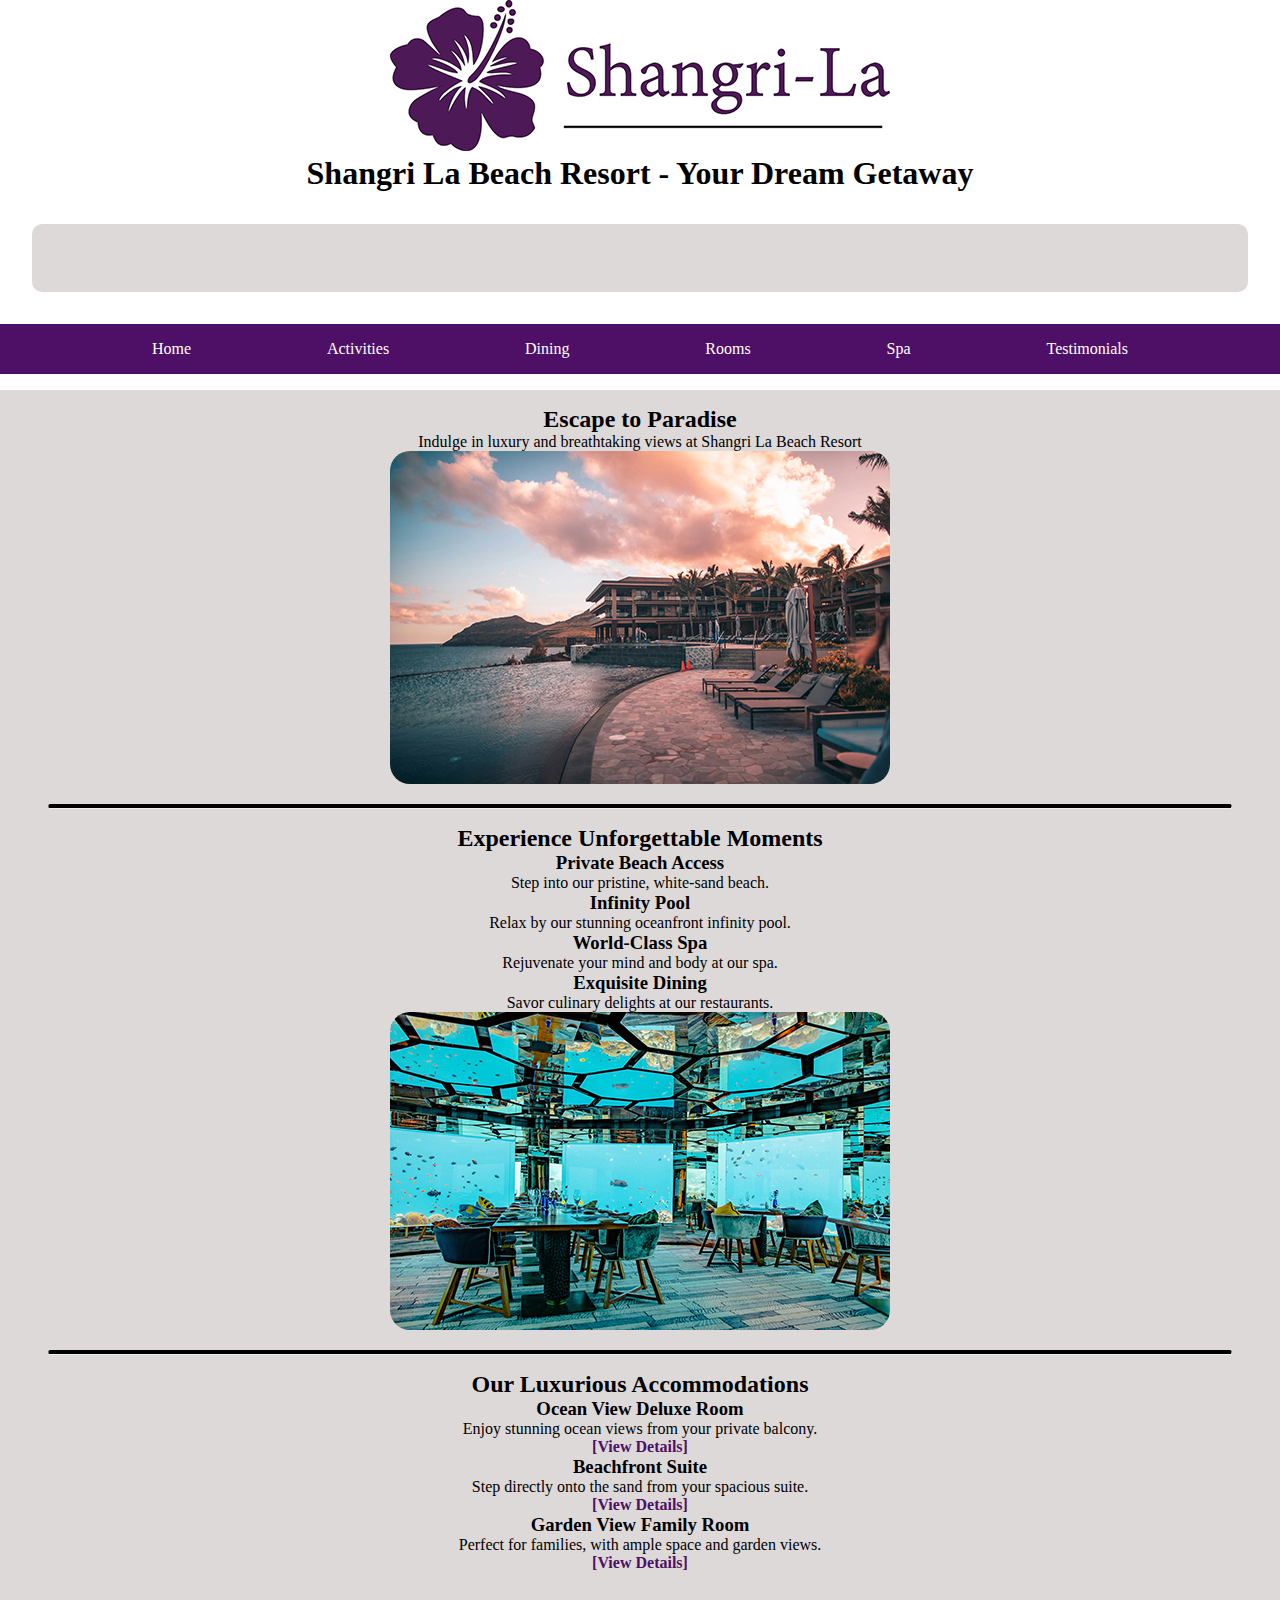
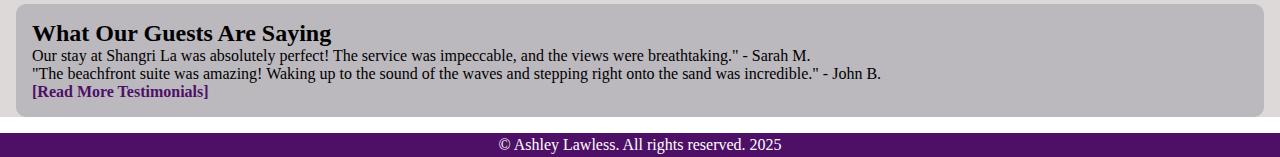
<file: index.html>
<!DOCTYPE html>
<html lang="en">
<head>
    <meta charset="UTF-8">
    <meta name="viewport" content="width=device-width, initial-scale=1.0">
    <title>Shangi-La Beach Resort</title>
    <link rel="stylesheet" href="styles.css">
</head>
<body>
    <header>
    <img src="pictures/logo.jpg" alt="logo of the resort">
    <h1>Shangri La Beach Resort - Your Dream Getaway</h1>
    
    <button id="nav-toggle">&#9776;</button>

<section id="weather">
    <ul>
        <li id="temperature"></li>
        <li id="description"></li>
        <li id="hightemp"></li>
        <li id="lowtemp"></li>
        <li id="feelslike"></li>
    </ul>
</section>

    <nav id="Navbar">
        <a href="index.html">Home</a>
        <a href="activities.html">Activities</a>
        <a href="dining.html">Dining</a>
        <a href="rooms.html">Rooms</a>
        <a href="spa.html">Spa</a>
        <a href="testimonials.html">Testimonials</a>
    </nav>
   
    </header>

    <main>
    <section id="Moments">

        <h2>Escape to Paradise</h2>
        <p>Indulge in luxury and breathtaking views at Shangri La Beach Resort</p>
        <img src="pictures/sunset.jpg" alt="sunset over a beach"> 
        <hr class="rounded">

        <h2>Experience Unforgettable Moments</h2>

        <h3>Private Beach Access</h3>
        <p>Step into our pristine, white-sand beach.</p>

        <h3>Infinity Pool</h3>
        <p>Relax by our stunning oceanfront infinity pool.</p>

        <h3>World-Class Spa</h3>
        <p>Rejuvenate your mind and body at our spa.</p>

        <h3>Exquisite Dining</h3>
        <p>Savor culinary delights at our restaurants.</p>
        <img src="pictures/ishan-seefromthesky-gtt803WswnA-unsplash.jpg" alt="dining tables surrounded by an aquarium">
        <hr class="rounded">
   

        <h2>Our Luxurious Accommodations</h2>

        <h3>Ocean View Deluxe Room</h3>
        <p>Enjoy stunning ocean views from your private balcony.</p>
        <a href="rooms.html">[View Details]</a>

        <h3>Beachfront Suite</h3>
        <p>Step directly onto the sand from your spacious suite.</p>
        <a href="rooms.html">[View Details]</a>

        <h3>Garden View Family Room</h3>
        <p>Perfect for families, with ample space and garden views.</p>
        <a href="rooms.html">[View Details]</a>
    </section>

    <section id="Guests">
        <h2>What Our Guests Are Saying</h2>
        <p>Our stay at Shangri La was absolutely perfect! The service was impeccable, and the views were breathtaking."
        - Sarah M.</p>
        
        <p>"The beachfront suite was amazing! Waking up to the sound of the waves and stepping right onto the sand was incredible."
        - John B.</p>
        <a href="testimonials.html">[Read More Testimonials]</a>
    </section>  
    </main>

    <footer>
        <p>&copy; Ashley Lawless. All rights reserved. 2025</p>
    </footer>

    <script src="main.js"></script>
</body>
</html>
</file>
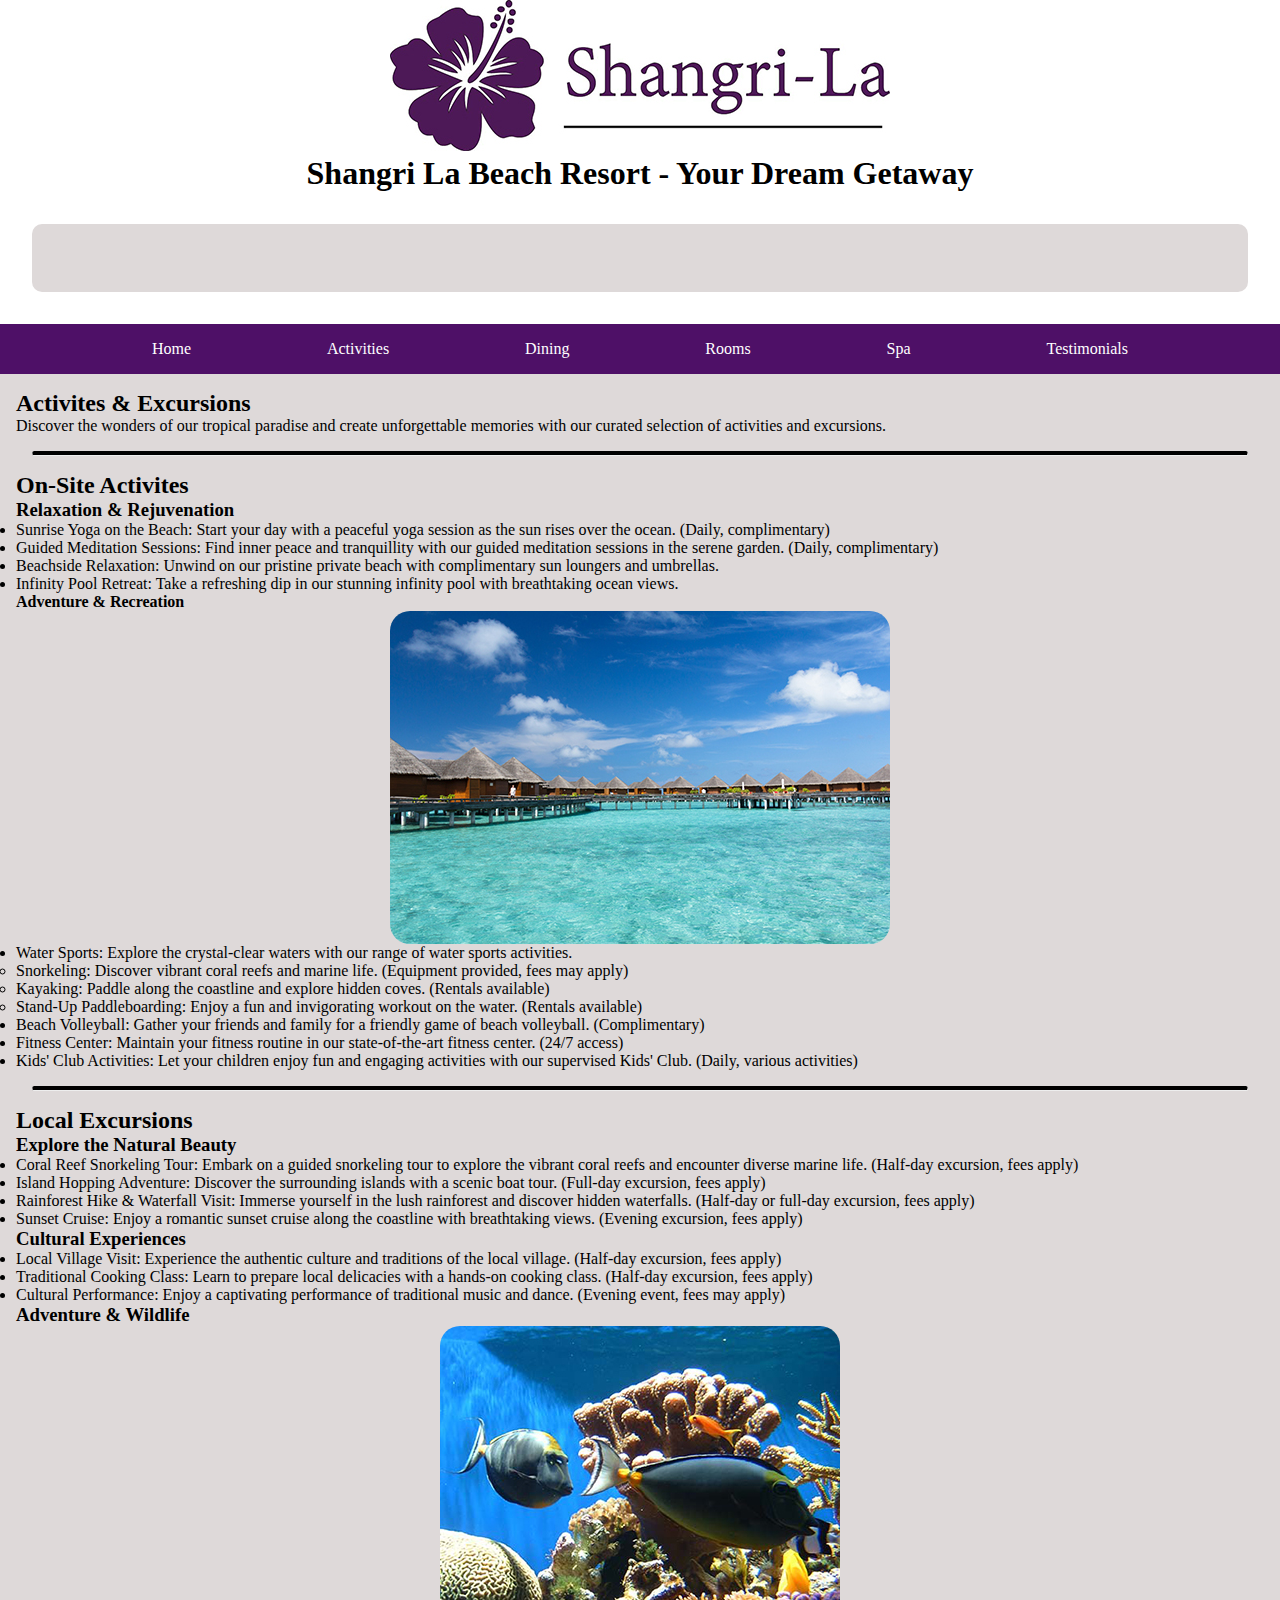
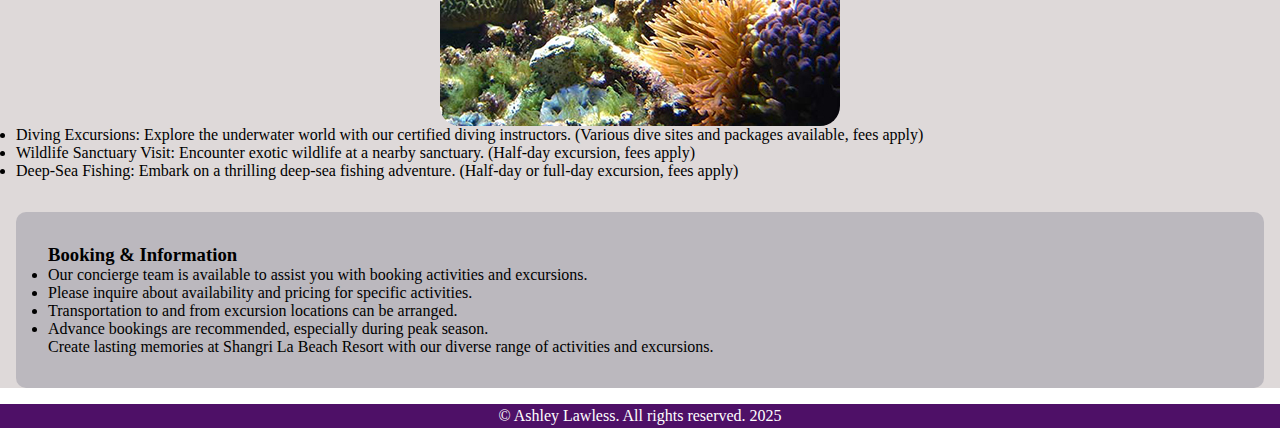
<file: activities.html>
<!DOCTYPE html>
<html lang="en">
<head>
    <meta charset="UTF-8">
    <meta name="viewport" content="width=device-width, initial-scale=1.0">
    <title>Activites</title>
    <link rel="stylesheet" href="styles.css">
</head>
<body>
    <header>
        <img src="pictures/logo.jpg" alt="logo of the resort">
        <h1>Shangri La Beach Resort - Your Dream Getaway</h1>
        
        <button id="nav-toggle">&#9776;</button>
        
        <section id="weather">
            <ul>
                <li id="temperature"></li>
                <li id="description"></li>
                <li id="hightemp"></li>
                <li id="lowtemp"></li>
                <li id="feelslike"></li>
            </ul>
        </section>

        <nav id="Navbar">
            <a href="index.html">Home</a>
            <a href="activities.html">Activities</a>
            <a href="dining.html">Dining</a>
            <a href="rooms.html">Rooms</a>
            <a href="spa.html">Spa</a>
            <a href="testimonials.html">Testimonials</a>
        </nav>
    
        </header>

    <main>
     <section id="activites">
        <h2>Activites & Excursions</h2>
        <p>Discover the wonders of our tropical paradise and create unforgettable memories with our curated selection of activities and excursions.</p>
        <hr class="rounded">
 
    <h2>On-Site Activites</h2>
    <h3>Relaxation & Rejuvenation</h3>
    <ul>
        <li>Sunrise Yoga on the Beach: Start your day with a peaceful yoga session as the sun rises over the ocean. (Daily, complimentary)</li>
        <li>Guided Meditation Sessions: Find inner peace and tranquillity with our guided meditation sessions in the serene garden. (Daily, complimentary)</li>
        <li>Beachside Relaxation: Unwind on our pristine private beach with complimentary sun loungers and umbrellas.</li>
        <li>Infinity Pool Retreat: Take a refreshing dip in our stunning infinity pool with breathtaking ocean views.</li>
    </ul>

    <h4>Adventure & Recreation</h4>
    <img src="pictures/beach-huts.jpg" alt="huts along the ocean">
    <ul>
        <li>Water Sports: Explore the crystal-clear waters with our range of water sports activities.
            <ul>
                <li>Snorkeling: Discover vibrant coral reefs and marine life. (Equipment provided, fees may apply)</li>
                <li>Kayaking: Paddle along the coastline and explore hidden coves. (Rentals available)</li>
                <li>Stand-Up Paddleboarding: Enjoy a fun and invigorating workout on the water. (Rentals available)</li>
            </ul>
        </li>
        <li>Beach Volleyball: Gather your friends and family for a friendly game of beach volleyball. (Complimentary)</li>
        <li>Fitness Center: Maintain your fitness routine in our state-of-the-art fitness center. (24/7 access)</li>
        <li>Kids' Club Activities: Let your children enjoy fun and engaging activities with our supervised Kids' Club. (Daily, various activities)</li>
    </ul>
    <hr class="rounded">

    <h2>Local Excursions</h2>
    <h3>Explore the Natural Beauty</h3>
    <ul>
        <li>Coral Reef Snorkeling Tour: Embark on a guided snorkeling tour to explore the vibrant coral reefs and encounter diverse marine life. (Half-day excursion, fees apply)</li>
        <li>Island Hopping Adventure: Discover the surrounding islands with a scenic boat tour. (Full-day excursion, fees apply)</li>
        <li>Rainforest Hike & Waterfall Visit: Immerse yourself in the lush rainforest and discover hidden waterfalls. (Half-day or full-day excursion, fees apply)</li>
        <li>Sunset Cruise: Enjoy a romantic sunset cruise along the coastline with breathtaking views. (Evening excursion, fees apply)</li>
    </ul>

    <h3>Cultural Experiences</h3>
    <ul>
        <li>Local Village Visit: Experience the authentic culture and traditions of the local village. (Half-day excursion, fees apply)</li>
        <li>Traditional Cooking Class: Learn to prepare local delicacies with a hands-on cooking class. (Half-day excursion, fees apply)</li>
        <li>Cultural Performance: Enjoy a captivating performance of traditional music and dance. (Evening event, fees may apply)</li>
    </ul>


    <h3>Adventure & Wildlife</h3>
    <img src="pictures/coral-reef.jpg" alt="fish swimming in a coral reef">
    <ul>
        <li>Diving Excursions: Explore the underwater world with our certified diving instructors. (Various dive sites and packages available, fees apply)</li>
        <li>Wildlife Sanctuary Visit: Encounter exotic wildlife at a nearby sanctuary. (Half-day excursion, fees apply)</li>
        <li>Deep-Sea Fishing: Embark on a thrilling deep-sea fishing adventure. (Half-day or full-day excursion, fees apply)
        </li>
    </ul>
</section>

<section id="Booking">
    <h3>Booking & Information</h3>
    <ul>
        <li>Our concierge team is available to assist you with booking activities and excursions.</li>
        <li>Please inquire about availability and pricing for specific activities.</li>
        <li>Transportation to and from excursion locations can be arranged.</li>
        <li>Advance bookings are recommended, especially during peak season.</li>
    </ul>
    <p>Create lasting memories at Shangri La Beach Resort with our diverse range of activities and excursions.</p>
</section>
    </main>

    <footer>
        <p>&copy; Ashley Lawless. All rights reserved. 2025</p>
    </footer>

    <script src="main.js"></script>
</body>
</html>
</file>
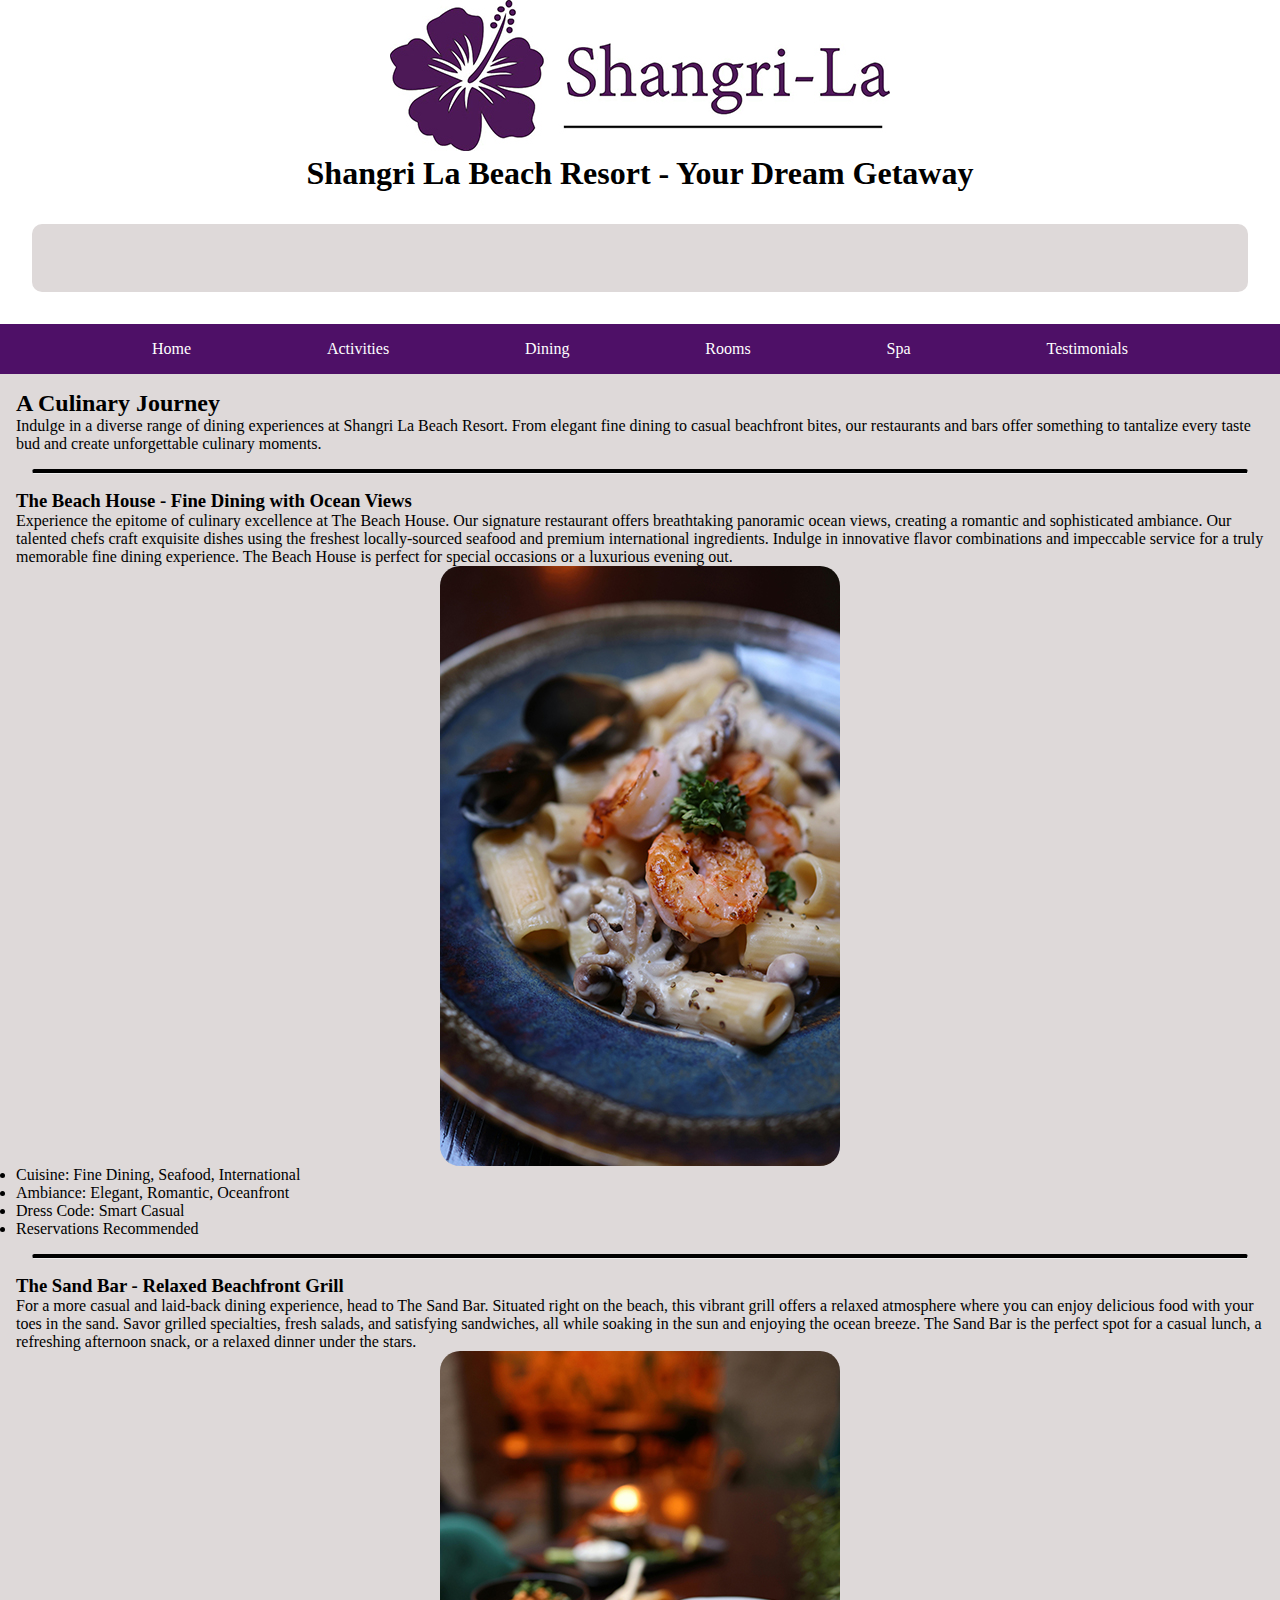
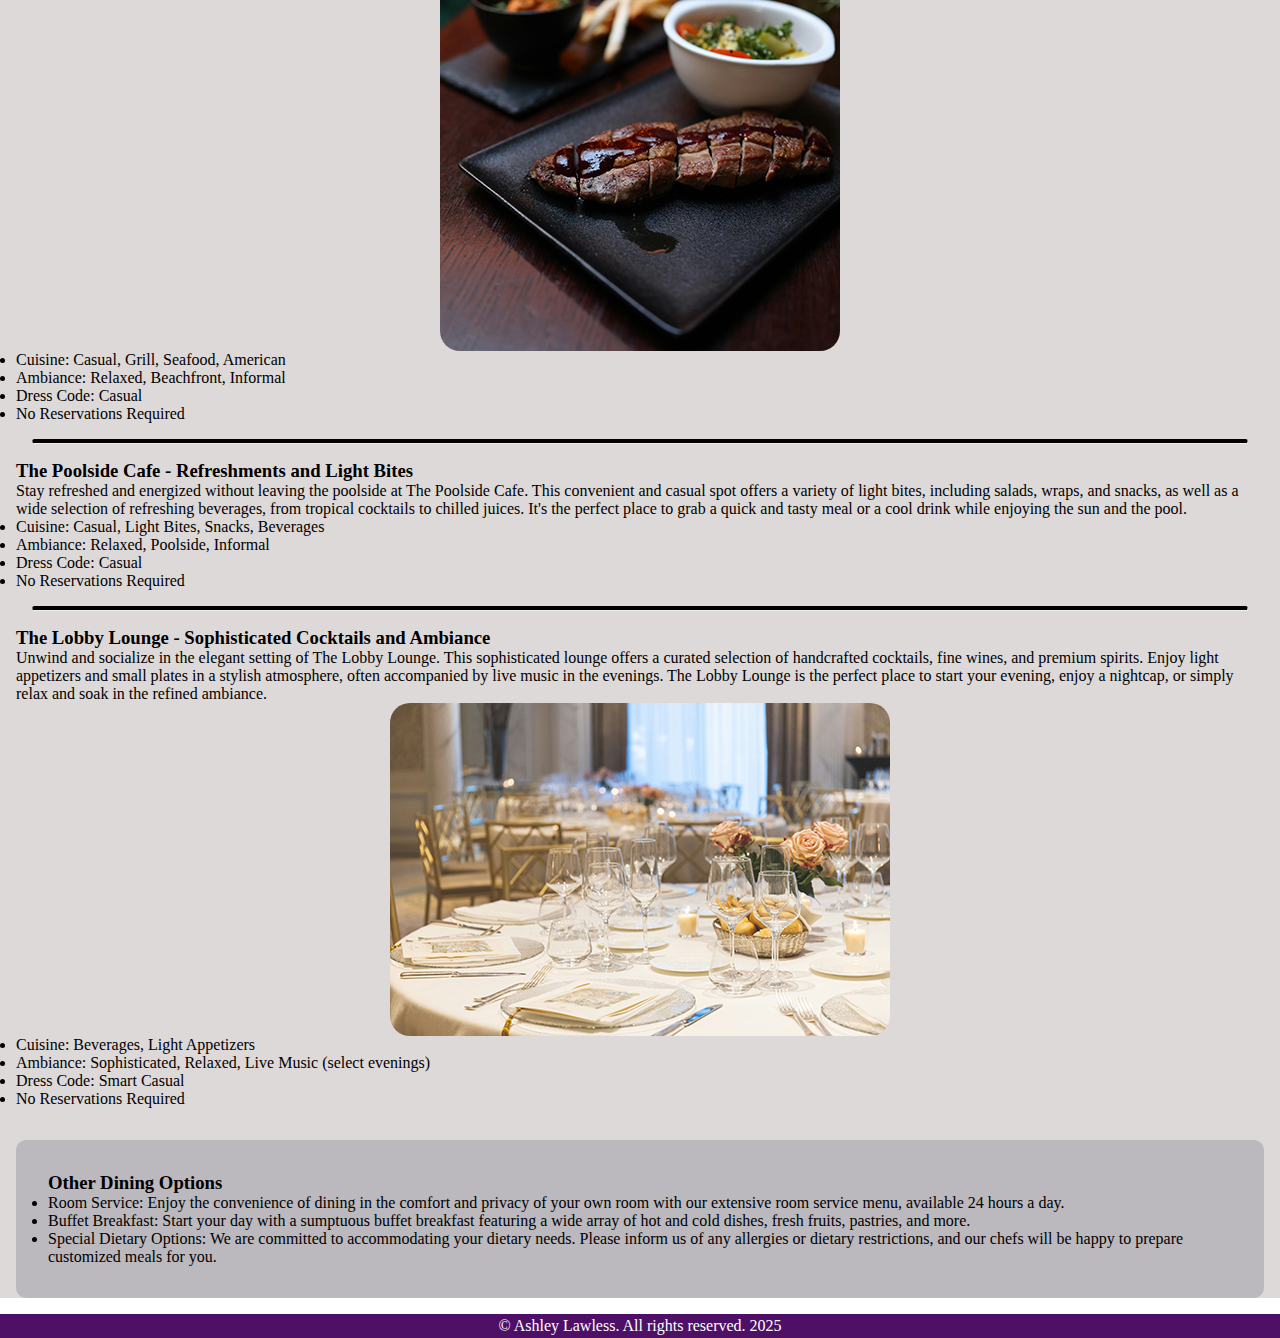
<file: dining.html>
<!DOCTYPE html>
<html lang="en">
<head>
    <meta charset="UTF-8">
    <meta name="viewport" content="width=device-width, initial-scale=1.0">
    <title>Dining</title>
    <link rel="stylesheet" href="styles.css">
</head>
<body>
    <header>
        <img src="pictures/logo.jpg" alt="logo of the resort">
        <h1>Shangri La Beach Resort - Your Dream Getaway</h1>
        
        <button id="nav-toggle">&#9776;</button>
        
        <section id="weather">
            <ul>
                <li id="temperature"></li>
                <li id="description"></li>
                <li id="hightemp"></li>
                <li id="lowtemp"></li>
                <li id="feelslike"></li>
            </ul>
        </section>

        <nav id="Navbar">
            <a href="index.html">Home</a>
            <a href="activities.html">Activities</a>
            <a href="dining.html">Dining</a>
            <a href="rooms.html">Rooms</a>
            <a href="spa.html">Spa</a>
            <a href="testimonials.html">Testimonials</a>
        </nav>
    
        </header>
    
        <main>
        <section id="food">
            <h2>A Culinary Journey</h2>
            <p>Indulge in a diverse range of dining experiences at Shangri La Beach Resort. From elegant fine dining to casual beachfront bites, our restaurants and bars offer something to tantalize every taste bud and create unforgettable culinary moments.</p>
            <hr class="rounded">

            <h3>The Beach House - Fine Dining with Ocean Views</h3>
            <p>Experience the epitome of culinary excellence at The Beach House. Our signature restaurant offers breathtaking panoramic ocean views, creating a romantic and sophisticated ambiance. Our talented chefs craft exquisite dishes using the freshest locally-sourced seafood and premium international ingredients. Indulge in innovative flavor combinations and impeccable service for a truly memorable fine dining experience. The Beach House is perfect for special occasions or a luxurious evening out.</p>
            <img src="pictures/pexels-valeriya-31235402.jpg" alt="seafood pasta dish zoomed in">
            <ul>
                <li>Cuisine: Fine Dining, Seafood, International</li>
                <li>Ambiance: Elegant, Romantic, Oceanfront</li>
                <li>Dress Code: Smart Casual</li>
                <li>Reservations Recommended</li>
            </ul>
            <hr class="rounded">

            <h3>The Sand Bar - Relaxed Beachfront Grill</h3>
            <p>For a more casual and laid-back dining experience, head to The Sand Bar. Situated right on the beach, this vibrant grill offers a relaxed atmosphere where you can enjoy delicious food with your toes in the sand. Savor grilled specialties, fresh salads, and satisfying sandwiches, all while soaking in the sun and enjoying the ocean breeze. The Sand Bar is the perfect spot for a casual lunch, a refreshing afternoon snack, or a relaxed dinner under the stars.</p>
            <img src="pictures/pexels-valeriya-31235409.jpg" alt="grilled meat and salad on a black plate">
            <ul>
                <li>Cuisine: Casual, Grill, Seafood, American</li>
                <li>Ambiance: Relaxed, Beachfront, Informal</li>
                <li>Dress Code: Casual</li>
                <li>No Reservations Required</li>
            </ul>
            <hr class="rounded">

            <h3>The Poolside Cafe - Refreshments and Light Bites</h3>
            <p>Stay refreshed and energized without leaving the poolside at The Poolside Cafe. This convenient and casual spot offers a variety of light bites, including salads, wraps, and snacks, as well as a wide selection of refreshing beverages, from tropical cocktails to chilled juices. It's the perfect place to grab a quick and tasty meal or a cool drink while enjoying the sun and the pool.</p>
            <ul>
                <li>Cuisine: Casual, Light Bites, Snacks, Beverages</li>
                <li>Ambiance: Relaxed, Poolside, Informal</li>
                <li>Dress Code: Casual</li>
                <li>No Reservations Required</li>
            </ul>
            <hr class="rounded">

            <h3>The Lobby Lounge - Sophisticated Cocktails and Ambiance</h3>
            <p>Unwind and socialize in the elegant setting of The Lobby Lounge. This sophisticated lounge offers a curated selection of handcrafted cocktails, fine wines, and premium spirits. Enjoy light appetizers and small plates in a stylish atmosphere, often accompanied by live music in the evenings. The Lobby Lounge is the perfect place to start your evening, enjoy a nightcap, or simply relax and soak in the refined ambiance.</p>
            <img src="pictures/luigi-pozzoli-34Xicn82lY4-unsplash.jpg" alt="fancy table made with dishes and glasses">
            <ul>
                <li>Cuisine: Beverages, Light Appetizers</li>
                <li>Ambiance: Sophisticated, Relaxed, Live Music (select evenings)</li>
                <li>Dress Code: Smart Casual</li>
                <li>No Reservations Required</li>
            </ul>
        </section>
            
            <section id="dining">
            <h3>Other Dining Options</h3>
            <ul>
                <li>Room Service: Enjoy the convenience of dining in the comfort and privacy of your own room with our extensive room service menu, available 24 hours a day.</li>
                <li>Buffet Breakfast: Start your day with a sumptuous buffet breakfast featuring a wide array of hot and cold dishes, fresh fruits, pastries, and more.</li>
                <li>Special Dietary Options: We are committed to accommodating your dietary needs. Please inform us of any allergies or dietary restrictions, and our chefs will be happy to prepare customized meals for you.</li>
            </ul>
        </section>
    </main>

        <footer>
            <p>&copy; Ashley Lawless. All rights reserved. 2025</p>
        </footer>

    <script src="main.js"></script>
</body>
</html>
</file>
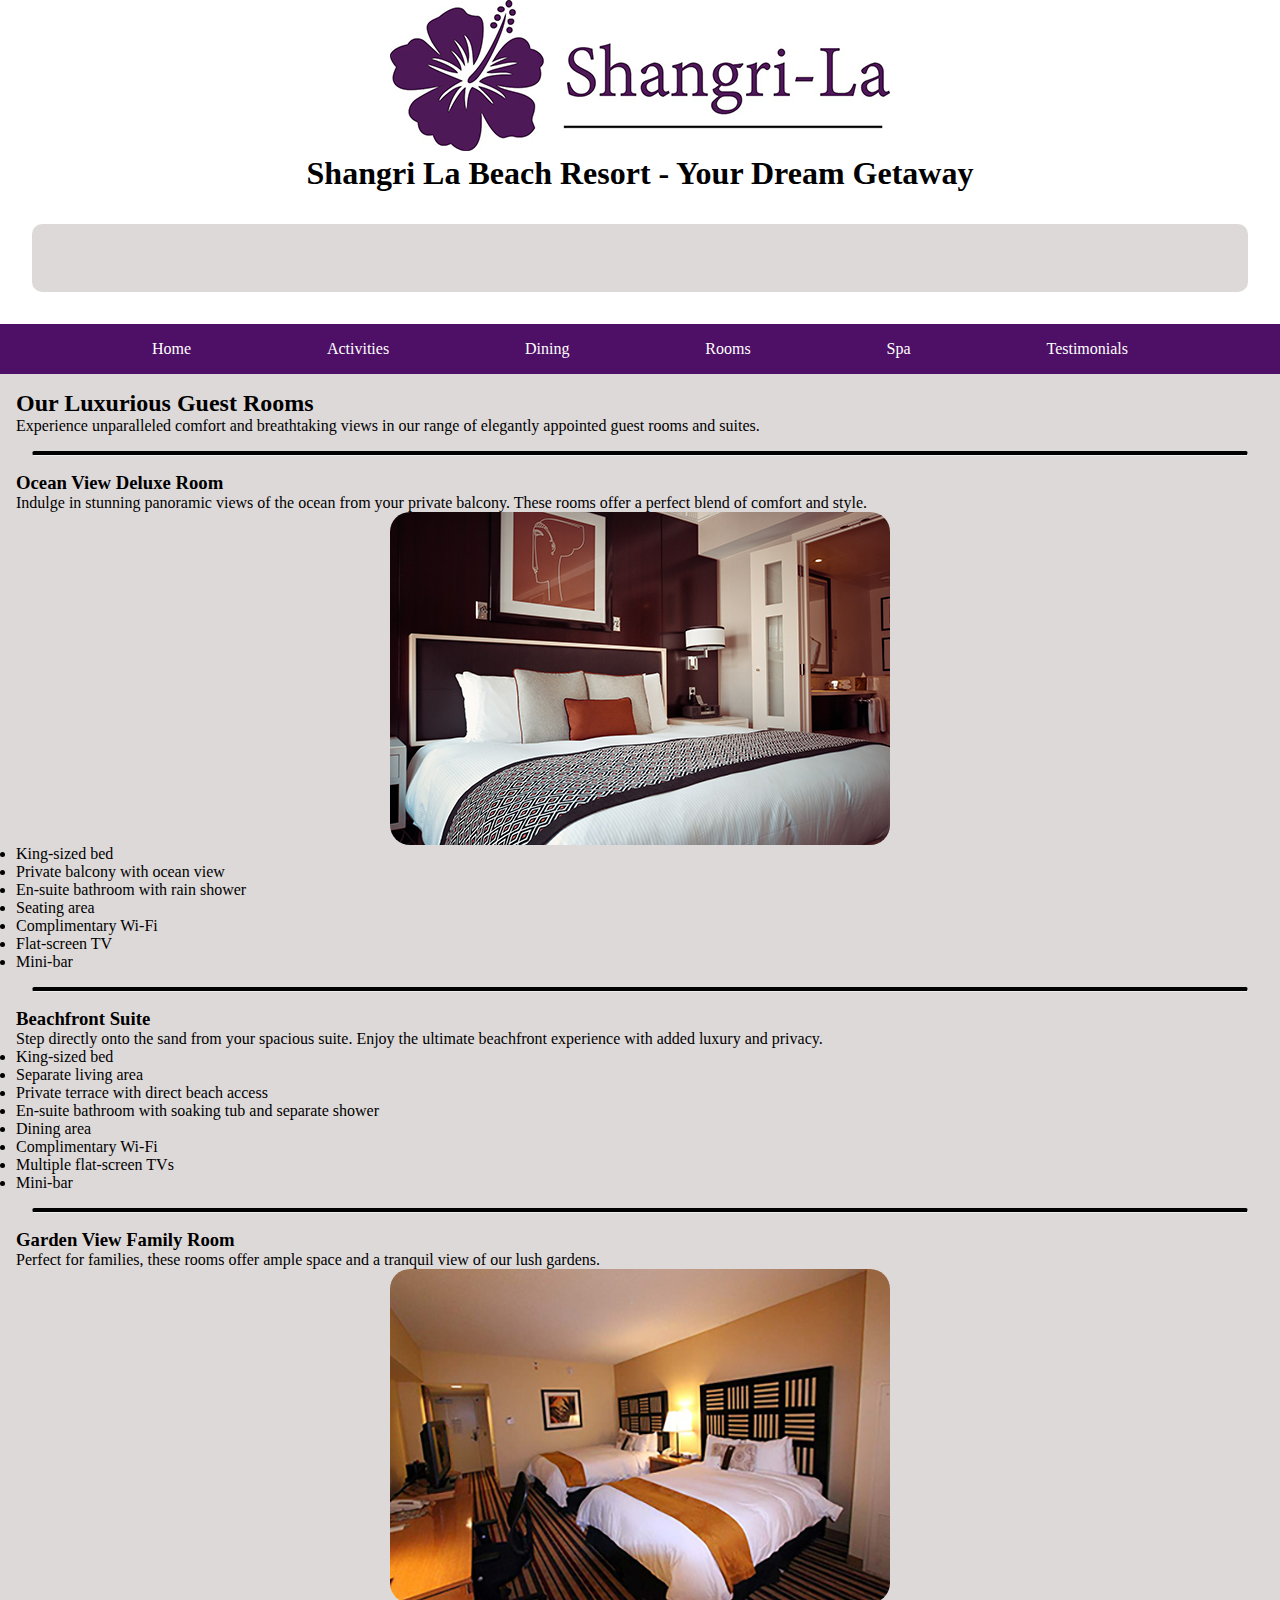
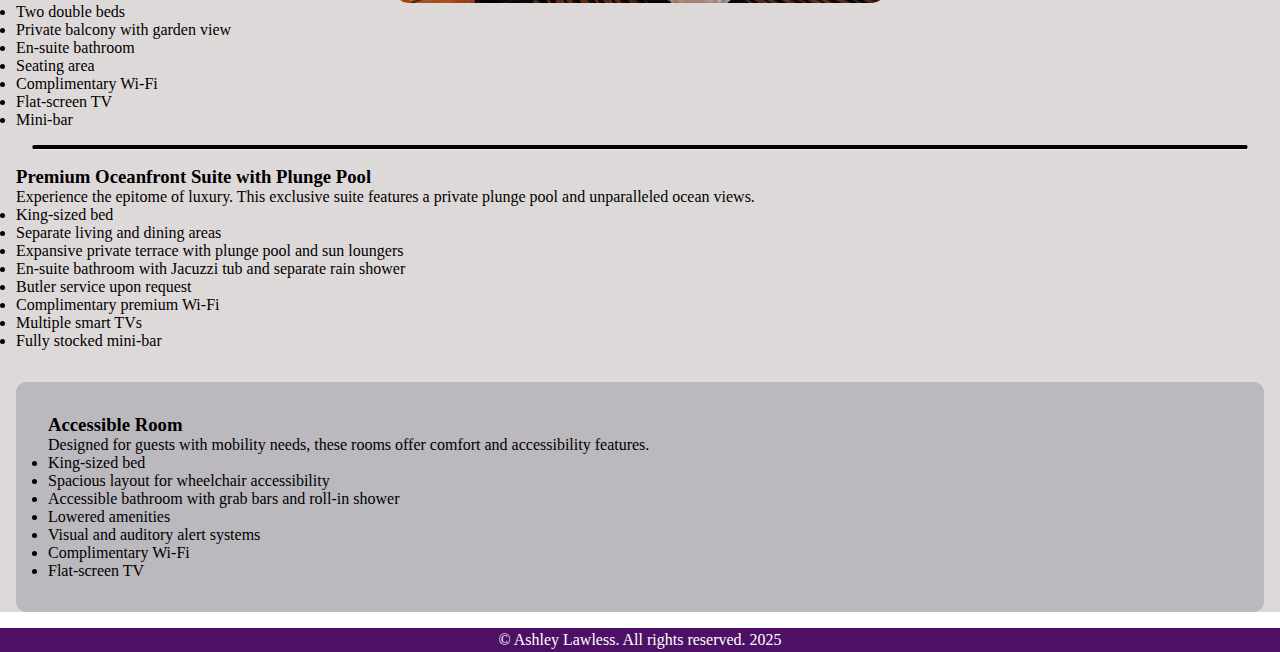
<file: rooms.html>
<!DOCTYPE html>
<html lang="en">
<head>
    <meta charset="UTF-8">
    <meta name="viewport" content="width=device-width, initial-scale=1.0">
    <title>Rooms</title>
    <link rel="stylesheet" href="styles.css">
</head>
<body>
    <header>
        <img src="pictures/logo.jpg" alt="logo of the resort">
        <h1>Shangri La Beach Resort - Your Dream Getaway</h1>
        
        <button id="nav-toggle">&#9776;</button>
        
        <section id="weather">
            <ul>
                <li id="temperature"></li>
                <li id="description"></li>
                <li id="hightemp"></li>
                <li id="lowtemp"></li>
                <li id="feelslike"></li>
            </ul>
        </section>

        <nav id="Navbar">
            <a href="index.html">Home</a>
            <a href="activities.html">Activities</a>
            <a href="dining.html">Dining</a>
            <a href="rooms.html">Rooms</a>
            <a href="spa.html">Spa</a>
            <a href="testimonials.html">Testimonials</a>
        </nav>
    
        </header>

        <main>
        <section id="room">
        <h2>Our Luxurious Guest Rooms</h2>
        <p>Experience unparalleled comfort and breathtaking views in our range of elegantly appointed guest rooms and suites.</p>
        <hr class="rounded">

        <h3>Ocean View Deluxe Room</h3>
        <p>Indulge in stunning panoramic views of the ocean from your private balcony. These rooms offer a perfect blend of comfort and style.</p>
        <img src="pictures/hotel-room-1447201_1920.jpg" alt="bed inside a hotel room">
        <ul>
            <li>King-sized bed</li>
            <li>Private balcony with ocean view</li>
            <li>En-suite bathroom with rain shower</li>
            <li>Seating area</li>
            <li>Complimentary Wi-Fi</li>
            <li>Flat-screen TV</li>
            <li>Mini-bar</li>
        </ul>
        <hr class="rounded">

        <h3>Beachfront Suite</h3>
        <p>Step directly onto the sand from your spacious suite. Enjoy the ultimate beachfront experience with added luxury and privacy.</p>
        <ul>
            <li>King-sized bed</li>
            <li>Separate living area</li>
            <li>Private terrace with direct beach access</li>
            <li>En-suite bathroom with soaking tub and separate shower</li>
            <li>Dining area</li>
            <li>Complimentary Wi-Fi</li>
            <li>Multiple flat-screen TVs</li>
            <li>Mini-bar</li>
        </ul>
        <hr class="rounded">

        <h3>Garden View Family Room</h3>
        <p>Perfect for families, these rooms offer ample space and a tranquil view of our lush gardens.</p>
        <img src="pictures/double.jpg" alt="two beds in a hotel room">
        <ul>
            <li>Two double beds</li>
            <li>Private balcony with garden view</li>
            <li>En-suite bathroom</li>
            <li>Seating area</li>
            <li>Complimentary Wi-Fi</li>
            <li>Flat-screen TV</li>
            <li>Mini-bar</li>
        </ul>
        <hr class="rounded">

        <h3>Premium Oceanfront Suite with Plunge Pool</h3>
        <p>Experience the epitome of luxury. This exclusive suite features a private plunge pool and unparalleled ocean views.</p>
        <ul>
            <li>King-sized bed</li>
            <li>Separate living and dining areas</li>
            <li>Expansive private terrace with plunge pool and sun loungers</li>
            <li>En-suite bathroom with Jacuzzi tub and separate rain shower</li>
            <li>Butler service upon request</li>
            <li>Complimentary premium Wi-Fi</li>
            <li>Multiple smart TVs</li>
            <li>Fully stocked mini-bar</li>
        </ul>
    </section>

    <section id="accessible">
        <h3>Accessible Room</h3>
        <p>Designed for guests with mobility needs, these rooms offer comfort and accessibility features.</p>
        <ul>
            <li>King-sized bed</li>
            <li>Spacious layout for wheelchair accessibility</li>
            <li>Accessible bathroom with grab bars and roll-in shower</li>
            <li>Lowered amenities</li>
            <li>Visual and auditory alert systems</li>
            <li>Complimentary Wi-Fi</li>
            <li>Flat-screen TV</li>
        </ul>
    </section>

    </main>

    <footer>
        <p>&copy; Ashley Lawless. All rights reserved. 2025</p>
    </footer>

    <script src="main.js"></script>
</body>
</html>
</file>
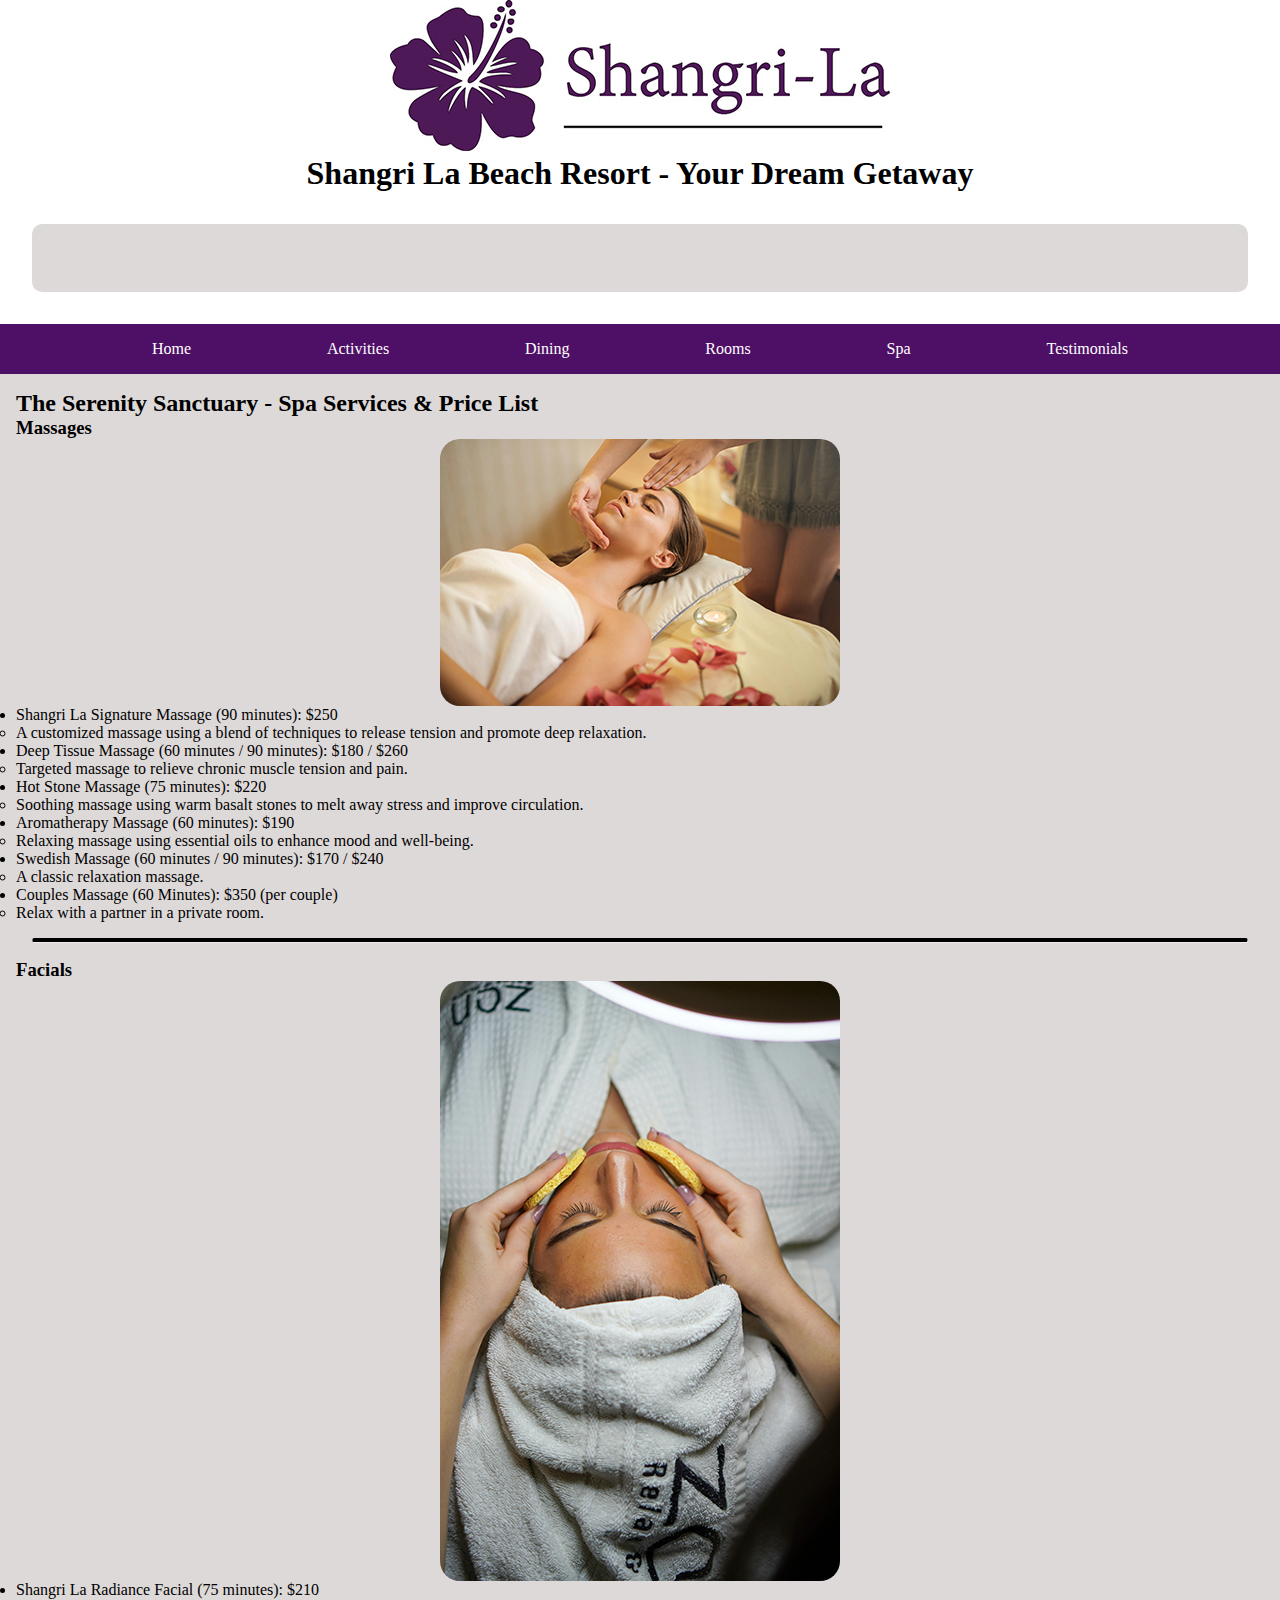
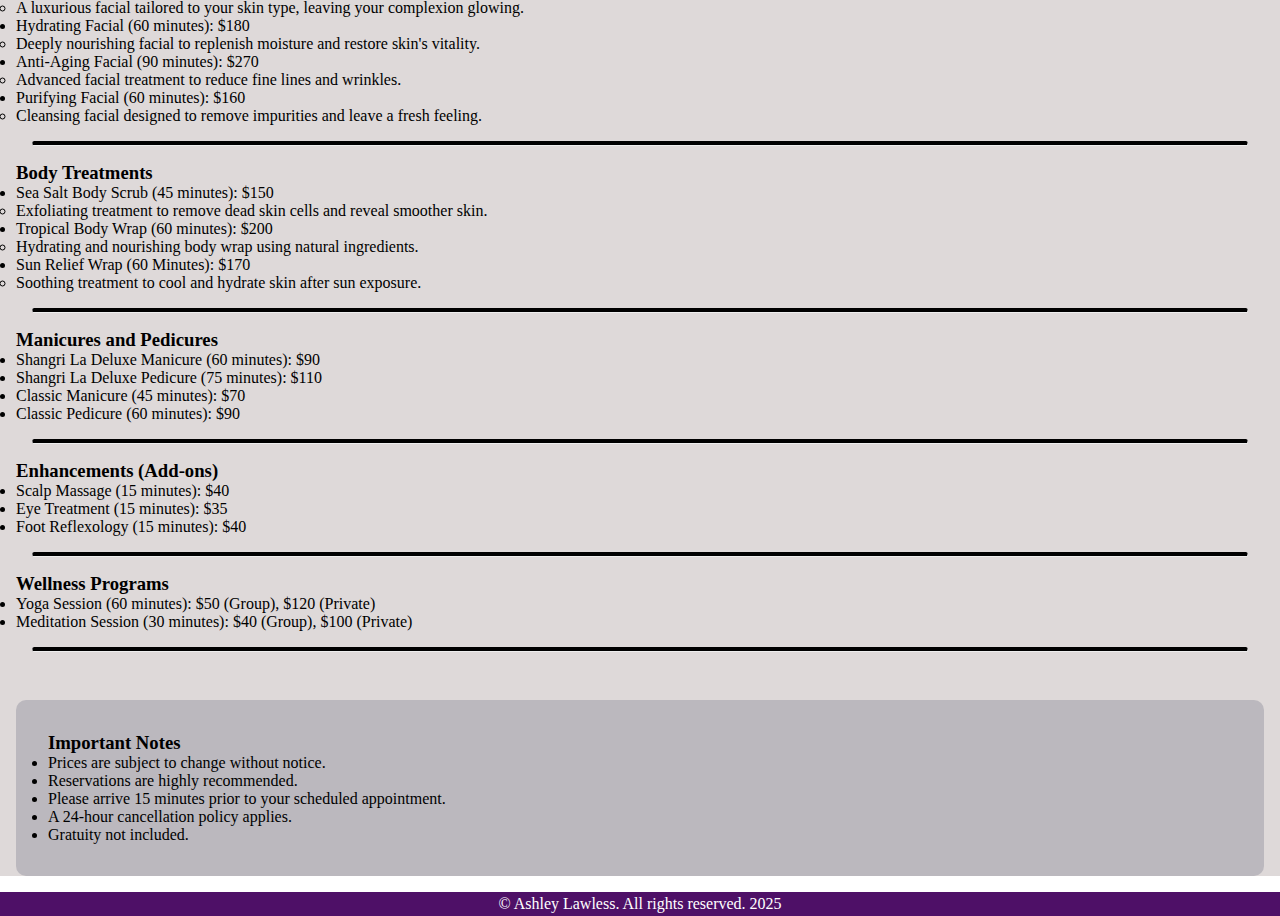
<file: spa.html>
<!DOCTYPE html>
<html lang="en">
<head>
    <meta charset="UTF-8">
    <meta name="viewport" content="width=device-width, initial-scale=1.0">
    <title>Spa</title>
    <link rel="stylesheet" href="styles.css">
</head>
<body>
    <header>
        <img src="pictures/logo.jpg" alt="logo of the resort">
        <h1>Shangri La Beach Resort - Your Dream Getaway</h1>
        
        <button id="nav-toggle">&#9776;</button>
        
        <section id="weather">
            <ul>
                <li id="temperature"></li>
                <li id="description"></li>
                <li id="hightemp"></li>
                <li id="lowtemp"></li>
                <li id="feelslike"></li>
            </ul>
        </section>

        <nav id="Navbar">
            <a href="index.html">Home</a>
            <a href="activities.html">Activities</a>
            <a href="dining.html">Dining</a>
            <a href="rooms.html">Rooms</a>
            <a href="spa.html">Spa</a>
            <a href="testimonials.html">Testimonials</a>
        </nav>
    
        </header>

        <main>
        <section id="spa">
        <h2>The Serenity Sanctuary - Spa Services & Price List</h2>

        <h3>Massages</h3>
        <img src="pictures/pexels-olly-3757657.jpg" alt="woman laying on a bed getting a face massage">
        <ul>
            <li>Shangri La Signature Massage (90 minutes): $250
                <ul>
                    <li>A customized massage using a blend of techniques to release tension and promote deep relaxation.</li>
                </ul>
            </li>
            <li>Deep Tissue Massage (60 minutes / 90 minutes): $180 / $260
                <ul>
                    <li>Targeted massage to relieve chronic muscle tension and pain.</li>
                </ul>
            </li>
            <li>Hot Stone Massage (75 minutes): $220
                <ul>
                    <li>Soothing massage using warm basalt stones to melt away stress and improve circulation.</li>
                </ul>
            </li>
            <li>Aromatherapy Massage (60 minutes): $190
                <ul>
                    <li>Relaxing massage using essential oils to enhance mood and well-being.</li>
                </ul>
            </li>
            <li>Swedish Massage (60 minutes / 90 minutes): $170 / $240
                <ul>
                    <li>A classic relaxation massage.</li>
                </ul>
            </li>
            <li>Couples Massage (60 Minutes): $350 (per couple)
                <ul>
                    <li>Relax with a partner in a private room.</li>
                </ul>
            </li>
        </ul>
        <hr class="rounded">

        <h3>Facials</h3>
        <img src="pictures/pexels-john-tekeridis-21837-3212164.jpg" alt="woman laying in a bed with sponges being rubbed on her face">
        <ul>
            <li>Shangri La Radiance Facial (75 minutes): $210
                <ul>
                    <li>A luxurious facial tailored to your skin type, leaving your complexion glowing.</li>
                </ul>
            </li>
            <li>Hydrating Facial (60 minutes): $180
                <ul>
                    <li>Deeply nourishing facial to replenish moisture and restore skin's vitality.</li>
                </ul>
            </li>
            <li>Anti-Aging Facial (90 minutes): $270
            <ul>
                <li>Advanced facial treatment to reduce fine lines and wrinkles.</li>
            </ul>
            </li>
            <li>Purifying Facial (60 minutes): $160
                <ul>
                    <li>Cleansing facial designed to remove impurities and leave a fresh feeling.</li>
                </ul>
            </li>
        </ul>
        <hr class="rounded">

        <h3>Body Treatments</h3>
        <ul>
            <li>Sea Salt Body Scrub (45 minutes): $150
                <ul>
                    <li>Exfoliating treatment to remove dead skin cells and reveal smoother skin.</li>
                </ul>
            </li>
            <li>Tropical Body Wrap (60 minutes): $200
                <ul>
                    <li>Hydrating and nourishing body wrap using natural ingredients.</li>
                </ul>
            </li>
            <li>Sun Relief Wrap (60 Minutes): $170
                <ul>
                    <li>Soothing treatment to cool and hydrate skin after sun exposure.</li>
                </ul>
            </li>
        </ul>
        <hr class="rounded">

        <h3>Manicures and Pedicures</h3>
        <ul>
            <li>Shangri La Deluxe Manicure (60 minutes): $90</li>
            <li>Shangri La Deluxe Pedicure (75 minutes): $110</li>
            <li>Classic Manicure (45 minutes): $70</li>
            <li>Classic Pedicure (60 minutes): $90</li>
        </ul>
        <hr class="rounded">

        <h3>Enhancements (Add-ons)</h3>
        <ul>
            <li>Scalp Massage (15 minutes): $40</li>
            <li>Eye Treatment (15 minutes): $35</li>
            <li>Foot Reflexology (15 minutes): $40</li>
        </ul>
        <hr class="rounded">

        <h3>Wellness Programs</h3>
        <ul>
            <li>Yoga Session (60 minutes): $50 (Group), $120 (Private)</li>
            <li>Meditation Session (30 minutes): $40 (Group), $100 (Private)</li>
        </ul>
        <hr class="rounded">
    </section>
    
        <section id="notes">
        <h3>Important Notes</h3>
        <ul>
            <li>Prices are subject to change without notice.</li>
            <li>Reservations are highly recommended.</li>
            <li>Please arrive 15 minutes prior to your scheduled appointment.</li>
            <li>A 24-hour cancellation policy applies.</li>
            <li>Gratuity not included.</li>
        </ul>
    </section>
    </main>

    <footer>
        <p>&copy; Ashley Lawless. All rights reserved. 2025</p>
    </footer>

    <script src="main.js"></script>
</body>
</html>
</file>
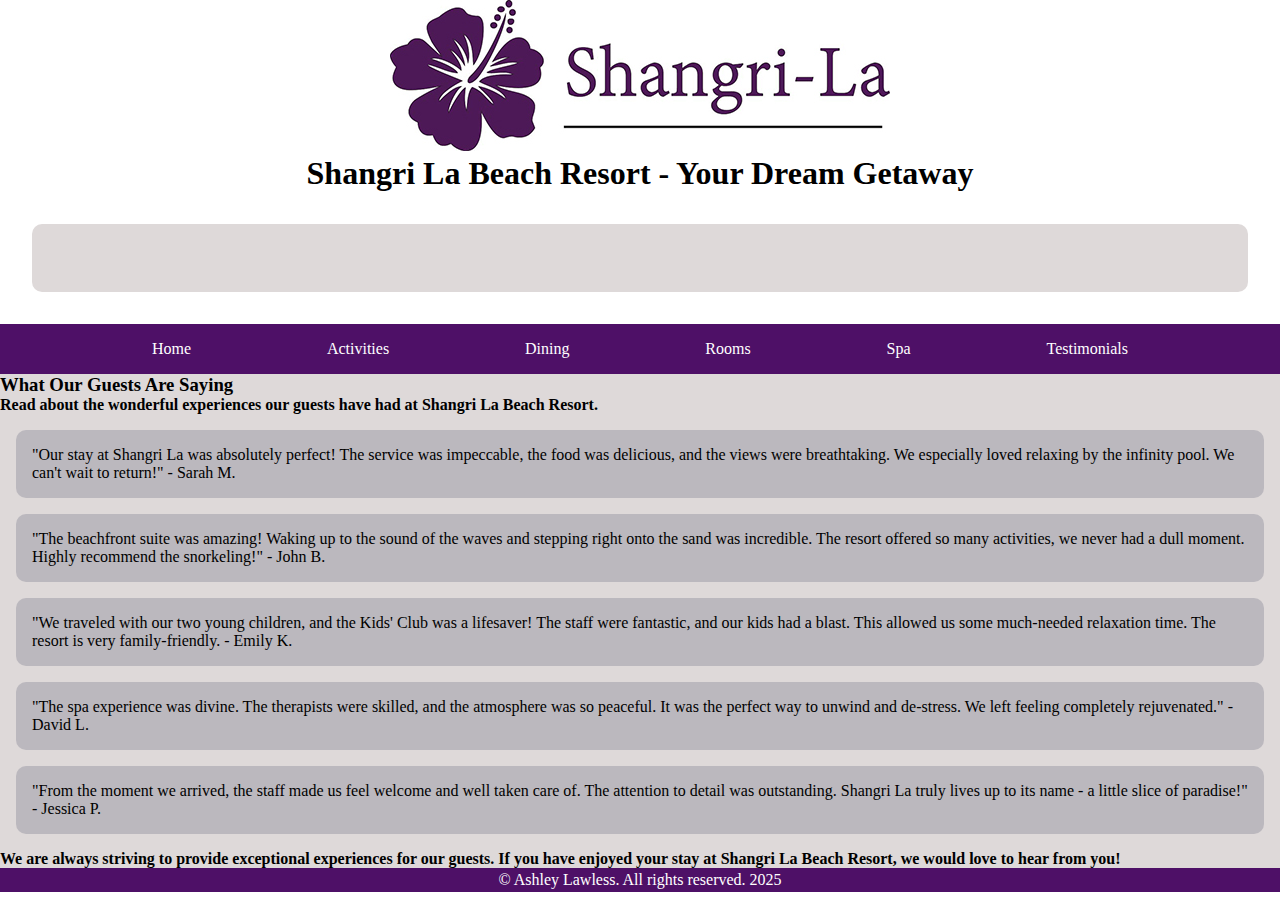
<file: testimonials.html>
<!DOCTYPE html>
<html lang="en">
<head>
    <meta charset="UTF-8">
    <meta name="viewport" content="width=device-width, initial-scale=1.0">
    <title>Testimonials</title>
    <link rel="stylesheet" href="styles.css">
</head>
<body>
    <header>
        <img src="pictures/logo.jpg" alt="logo of the resort">
        <h1>Shangri La Beach Resort - Your Dream Getaway</h1>
        
        <button id="nav-toggle">&#9776;</button>
        
        <section id="weather">
            <ul>
                <li id="temperature"></li>
                <li id="description"></li>
                <li id="hightemp"></li>
                <li id="lowtemp"></li>
                <li id="feelslike"></li>
            </ul>
        </section>

        <nav id="Navbar">
            <a href="index.html">Home</a>
            <a href="activities.html">Activities</a>
            <a href="dining.html">Dining</a>
            <a href="rooms.html">Rooms</a>
            <a href="spa.html">Spa</a>
            <a href="testimonials.html">Testimonials</a>
        </nav>
    
        </header>

        <main>
        
        <h3>What Our Guests Are Saying</h3>
        <h4>Read about the wonderful experiences our guests have had at Shangri La Beach Resort.</h4>

        <section id="review1">
        <p>"Our stay at Shangri La was absolutely perfect! The service was impeccable, the food was delicious, and the views were breathtaking. We especially loved relaxing by the infinity pool. We can't wait to return!"
            - Sarah M.</p>
        </section>

        <section id="review2">
        <p>"The beachfront suite was amazing! Waking up to the sound of the waves and stepping right onto the sand was incredible. The resort offered so many activities, we never had a dull moment. Highly recommend the snorkeling!" 
            - John B.</p>
        </section>

        <section id="review3">
        <p>"We traveled with our two young children, and the Kids' Club was a lifesaver! The staff were fantastic, and our kids had a blast. This allowed us some much-needed relaxation time. The resort is very family-friendly.
            - Emily K.</p>
        </section>

        <section id="review4">
        <p>"The spa experience was divine. The therapists were skilled, and the atmosphere was so peaceful. It was the perfect way to unwind and de-stress. We left feeling completely rejuvenated."
            - David L.</p>
        </section>

        <section id="review5">
        <p>"From the moment we arrived, the staff made us feel welcome and well taken care of. The attention to detail was outstanding. Shangri La truly lives up to its name - a little slice of paradise!"
            - Jessica P.
            </p>
        </section>

        <h4>We are always striving to provide exceptional experiences for our guests. If you have enjoyed your stay at Shangri La Beach Resort, we would love to hear from you!</h4>
    
    </main>

    <footer>
        <p>&copy; Ashley Lawless. All rights reserved. 2025</p>
    </footer>

    <script src="main.js"></script>
</body>
</html>
</file>
<file: styles.css>
* {
	box-sizing: border-box;
    margin: 0;
    padding: 0;
}


header {
    text-align: center;

    img {
        max-width: 100%;
        height: auto;
    }
}

nav {
    background-color: rgb(78, 16, 103);
    display: flex;
    padding: 1rem;
    justify-content: space-evenly;
    
    a {
        color: white;
        text-decoration: none;
    }
}

#weather {
    display: flex;
    padding: 1rem;
    justify-content: space-around;
    background-color: rgb(222, 217, 217);
    margin: 2rem;
    border-radius: 10px;
    
    li{
        margin: 1rem;
        font-weight: bolder;
        list-style-type: none;
        display:inline-block
    }
    
}

main{
    background-color: rgb(222, 217, 217);

}

hr.rounded {
    border-top: 4px solid black;
    border-radius: 2pc;
    margin: 1rem;
}

#Moments {
    text-align: center;
    margin: 1rem;
    padding: 1rem;

    a {
        color: rgb(78, 16, 103);
        text-decoration: none;
        font-weight: bold;
    }

    img{
        border-radius: 20px;
        max-width: 100%;
        height: auto;
    }
}

#Guests {
    background-color: rgb(187, 184, 190);
    margin: 1rem;
    padding: 1rem;
    border-radius: 10px;
    a {
        color: rgb(78, 16, 103);
        text-decoration: none;
        font-weight: bold;
        padding-top: 2rem;
    }
}

#activites {
    background-color: rgb(222, 217, 217);
    margin: 0;
    padding: 1rem;

    img {
        border-radius: 20px;
        display: block;
        margin: auto;
        max-width: 100%;
        height: auto;
    }
}

#Booking {
    background-color: rgb(187, 184, 190);
    padding: 2rem;
    border-radius: 10px;
    margin: 1rem;
}

#food {
    background-color: rgb(222, 217, 217);
    margin: 0;
    padding: 1rem;

    img {
        border-radius: 20px;
        display: block;
        margin: auto;
        max-width: 100%;
        height: auto;
    }
}

#dining {
    background-color: rgb(187, 184, 190);
    padding:2rem;
    margin: 1rem;
    border-radius: 10px;
}

#room {
    background-color: rgb(222, 217, 217);
    margin: 0;
    padding: 1rem;

    img {
        border-radius: 20px;
        display: block;
        margin: auto;
        max-width: 100%;
        height: auto;
    }
}

#accessible {
    background-color: rgb(187, 184, 190);
    padding: 2rem;
    margin: 1rem;
    border-radius: 10px;
}

#spa {
    background-color: rgb(222, 217, 217);
    margin: 0;
    padding: 1rem;

    img {
        border-radius: 20px;
        display: block;
        margin: auto;
        max-width: 100%;
        height: auto;
    }
}

#notes {
    background-color: rgb(187, 184, 190);
    padding:2rem;
    margin: 1rem;
    border-radius: 10px;
}

#review1 {
    background-color: rgb(187, 184, 190);
    padding:1rem;
    margin: 1rem;
    border-radius: 10px;
}

#review2 {
    background-color: rgb(187, 184, 190);
    padding:1rem;
    margin: 1rem;
    border-radius: 10px;
}

#review3 {
    background-color: rgb(187, 184, 190);
    padding:1rem;
    margin: 1rem;
    border-radius: 10px;
}

#review4 {
    background-color: rgb(187, 184, 190);
    padding:1rem;
    margin: 1rem;
    border-radius: 10px;
}

#review5 {
    background-color: rgb(187, 184, 190);
    padding:1rem;
    margin: 1rem;
    border-radius: 10px;
}

footer {
    background-color: rgb(78, 16, 103);
    color: white;
    text-align: center;
    padding: 0.2rem;
}

button {
    display: none;
}

@media screen and (max-width: 650px) {
    button {
        display: block;
        font-size: large;
        padding: 5px;
        background-color: rgb(78, 16, 103);
        color: white;
    }

    nav {
        background-color: rgb(78, 16, 103);
        flex-direction: column;
        position: absolute;
        z-index: 100;
        display: none;
        width: 50%;
        left: 0%;
        top: 30%
        
    }

    nav.active{
        display: flex;
        flex-direction: column;
        gap: 20px;
        font-size: larger;
    }

    nav li {
        display: block;
        text-align: center;
        margin-right: 0;
    }
</file>
